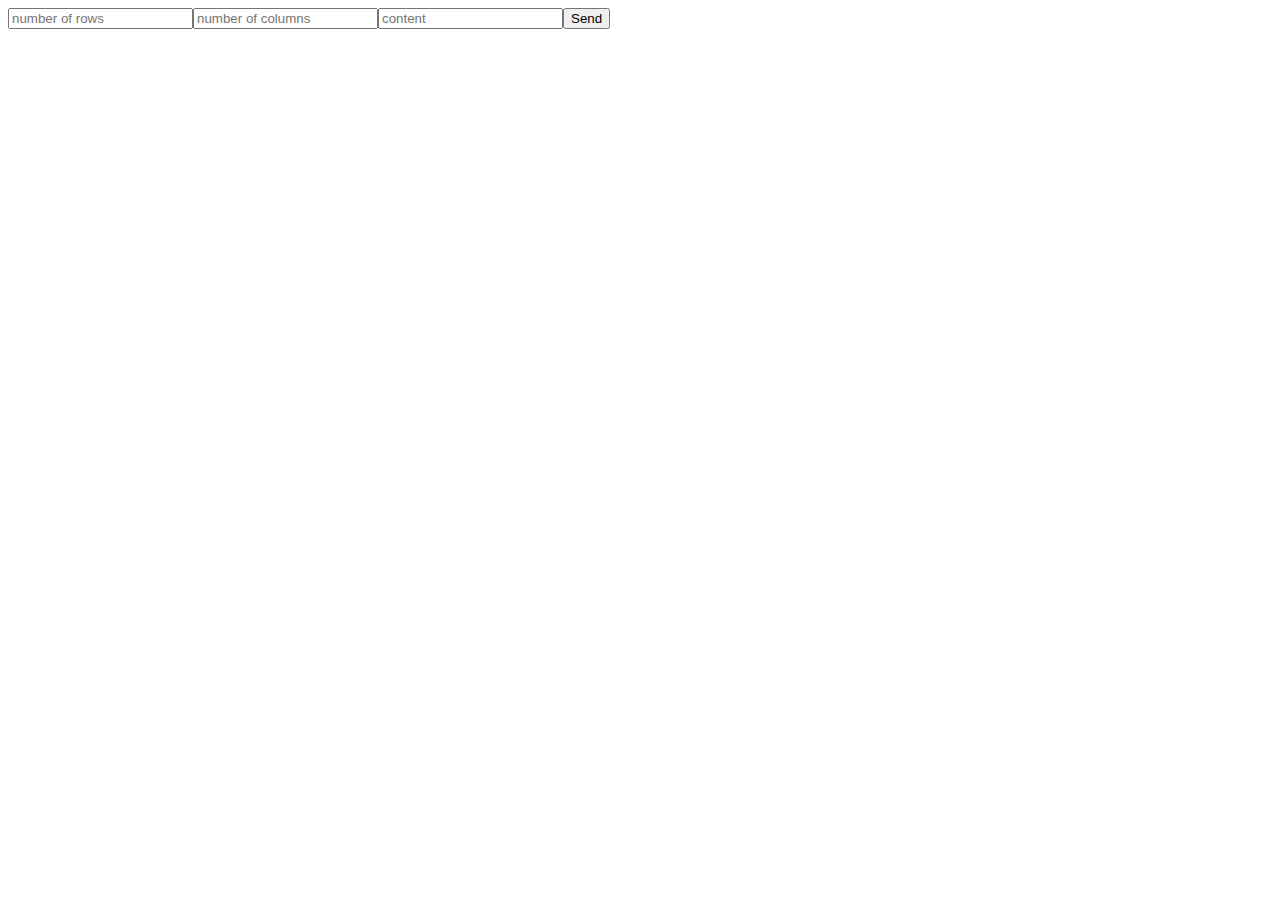
<file: JS/lesson 9/hw9.html>
<!doctype html>
<html lang="en">
<head>
    <meta charset="UTF-8">
    <meta name="viewport"
          content="width=device-width, user-scalable=no, initial-scale=1.0, maximum-scale=1.0, minimum-scale=1.0">
    <meta http-equiv="X-UA-Compatible" content="ie=edge">
    <title>HW9</title>
</head>
<body>

<script src="hw9.js"></script>

</body>
</html>
</file>
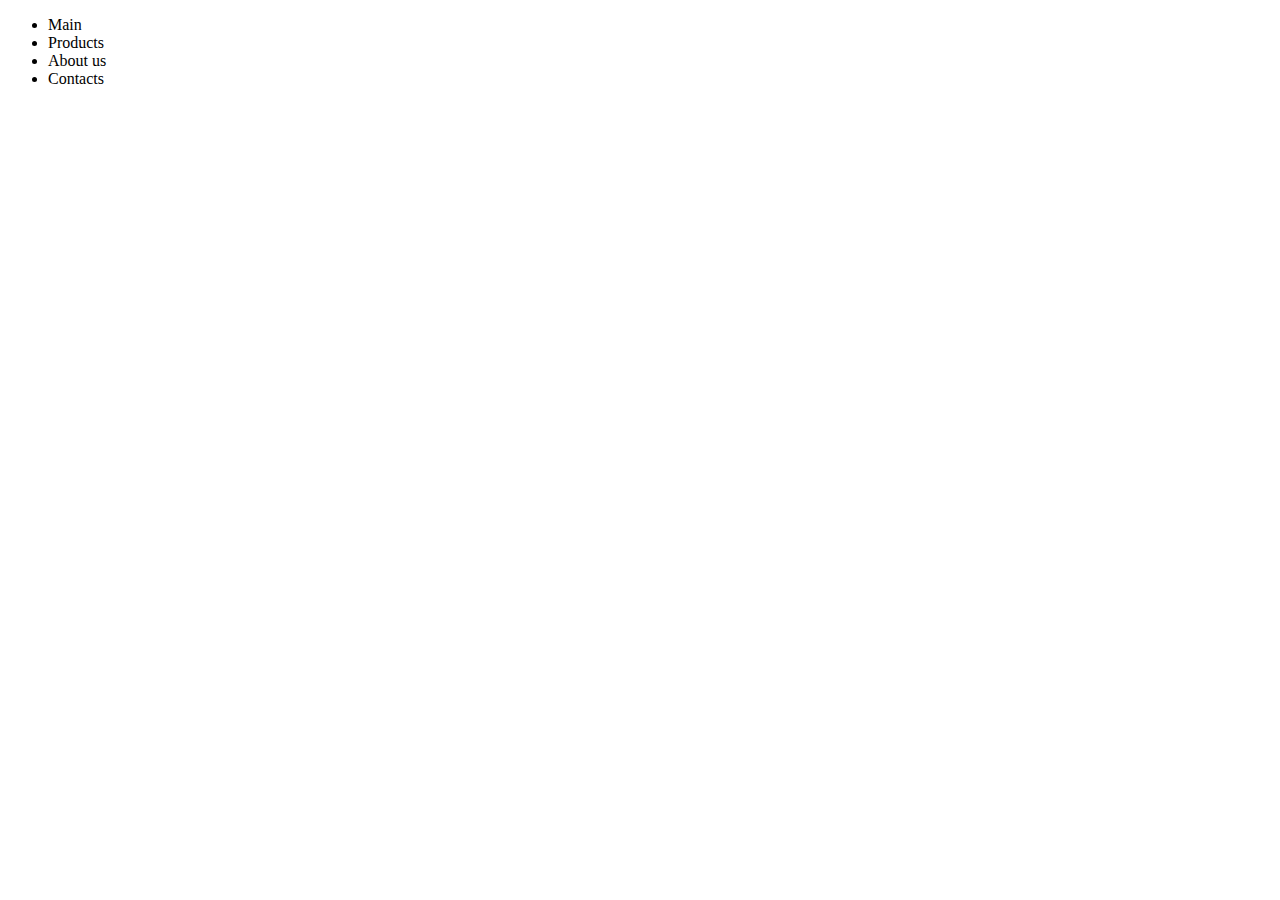
<file: JS/lesson 9/template1.html>
<!doctype html>
<html lang="en">
<head>
    <meta charset="UTF-8">
    <meta name="viewport"
          content="width=device-width, user-scalable=no, initial-scale=1.0, maximum-scale=1.0, minimum-scale=1.0">
    <meta http-equiv="X-UA-Compatible" content="ie=edge">
    <title>Title</title>
</head>
<body>
<ul class="menu"></ul>
<script>

    // - Є масив:
    // ['Main','Products','About us','Contacts']
    // Взяти файл template1.html та додати в нього скріпт котрий для кожного елементу масиву створює li та додає його до блоку .menu
    // Завдання робити через цикли.
    let array = ['Main', 'Products', 'About us', 'Contacts'];
    const menu = document.getElementsByClassName('menu')[0];
    for (const element of array) {
        const li = document.createElement('li');
        li.append(element);
        menu.appendChild(li);
    }

</script>
</body>
</html>
</file>
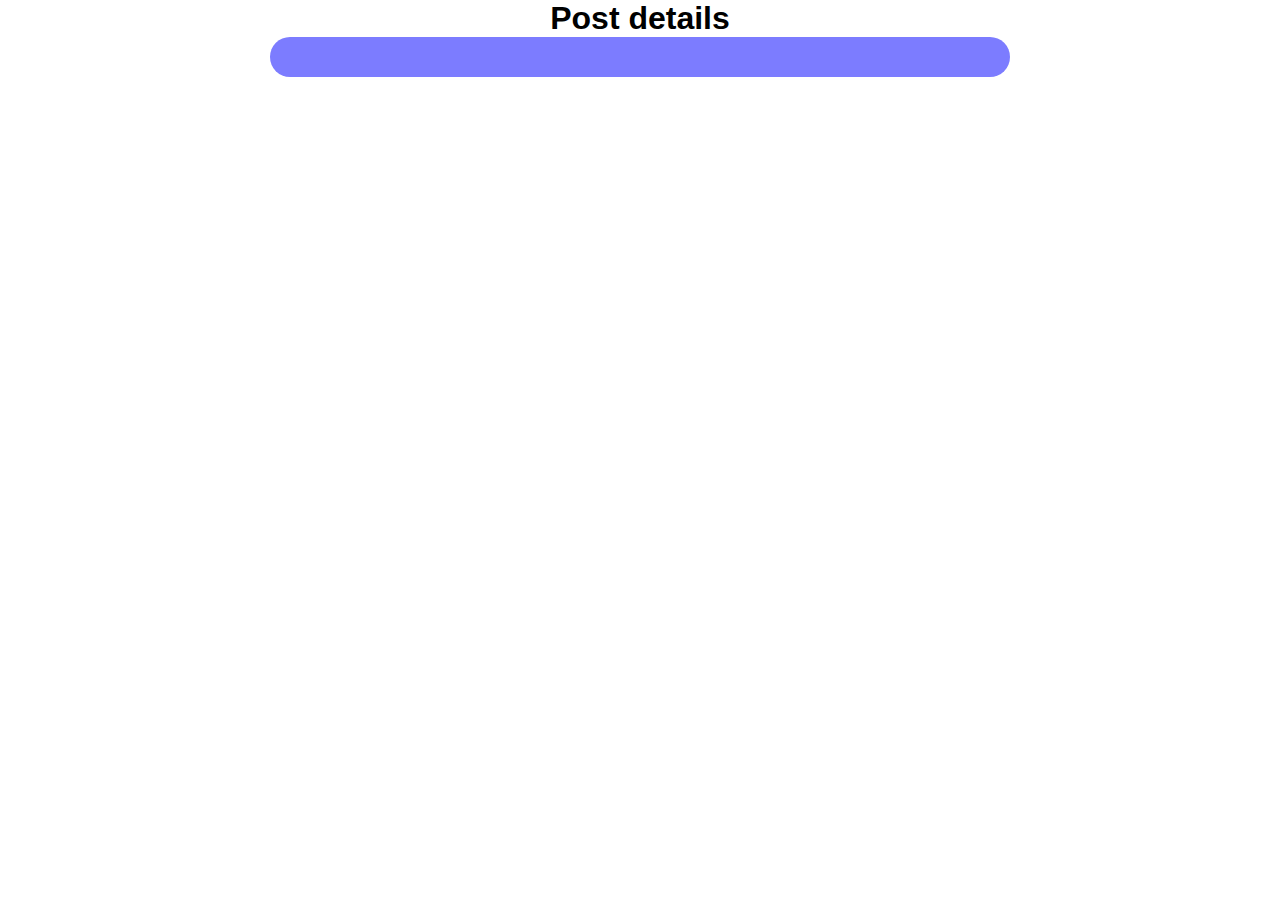
<file: JS/mini-project/post-details/post-details.html>
<!doctype html>
<html lang="en">
<head>
    <meta charset="UTF-8">
    <meta name="viewport"
          content="width=device-width, user-scalable=no, initial-scale=1.0, maximum-scale=1.0, minimum-scale=1.0">
    <meta http-equiv="X-UA-Compatible" content="ie=edge">
    <link rel="stylesheet" href="post-details.css">
    <title>Mini-project</title>
</head>
<body>
<h1>Post details</h1>
<script src="post-details.js"></script>
</body>
</html>
</file>
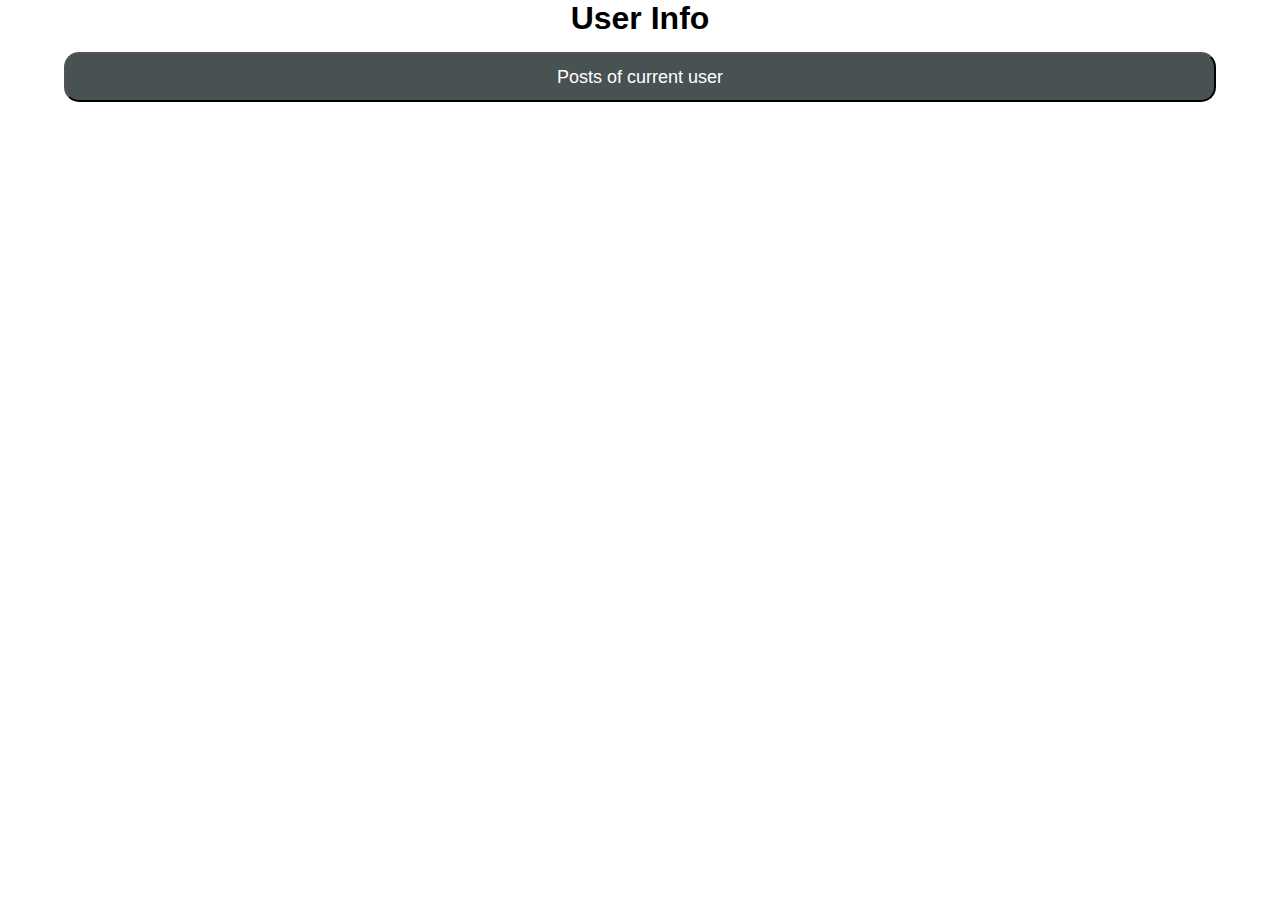
<file: JS/mini-project/user-details/user-details.html>
<!doctype html>
<html lang="en">
<head>
    <meta charset="UTF-8">
    <meta name="viewport"
          content="width=device-width, user-scalable=no, initial-scale=1.0, maximum-scale=1.0, minimum-scale=1.0">
    <meta http-equiv="X-UA-Compatible" content="ie=edge">
    <link rel="stylesheet" href="user-details.css">
    <title>Mini-project</title>
</head>
<body>
<h1>User Info</h1>
<script src="user-details.js"></script>
</body>
</html>
</file>
<file: JS/mini-project/post-details/post-details.css>
* {
    text-align: center;
    margin: 0 auto;
    font-family: "Century Gothic", sans-serif;
}

.currentPost {
    display: flex;
    flex-direction: column;

    color: white;
    width: 700px;
    background: #7c7cff;
    border-radius: 20px;
    padding: 20px;
}

.commentsDiv {
    display: flex;
    flex-direction: row;
    flex-wrap: wrap;
    justify-content: space-evenly;

    margin: 10px;
}

.comment {
    width: 20%;

    font-size: 12px;

    display: flex;
    flex-wrap: wrap;
    justify-content: center;
    align-content: center;

    border: 3px solid #6158b6;
    border-radius: 20px;

    margin: 5px;
    padding: 15px;
}
</file>
<file: JS/mini-project/user-details/user-details.css>
* {
    margin: 0 auto;
    text-align: center;
    font-family: "Century Gothic", sans-serif;
}

.currentUser-wrap {
    display: flex;
    flex-direction: column;
    align-items: center;
}

.item-wrap {
    font-size: 14px;

    margin: 3px;
    padding-top: 5px;
    padding-right: 15px;
    padding-bottom: 5px;
    padding-left: 15px;

    background: gainsboro;
    border-radius: 15px;
}

.currentBtn {
    width: 90%;
    height: 50px;

    margin: 15px;

    background: #495252;
    color: white;
    font-size: 18px;

    border-radius: 15px;

    transition: all 700ms ease;
}

.currentBtn:hover {
    transform: scale(1.1);
}


.postsDiv {
    display: flex;
    flex-direction: row;
    flex-wrap: wrap;
    height: 500px;
}

.postDiv {
    width: 18%;
    height: 200px;
    background: #bccece;
    border-radius: 15px;

    display: flex;
    flex-direction: column;
    align-items: center;
    justify-content: space-around;
}

.postButton {
    width: 50%;
    height: 30px;

    background: #f8f1f1;
    color: #495252;

    border-radius: 5px;

    transition: all 700ms ease;
}

.postButton:hover {
    -webkit-box-shadow: 4px 4px 8px 0 rgba(34, 60, 80, 0.2);
    -moz-box-shadow: 4px 4px 8px 0 rgba(54, 80, 80, 0.2);
    box-shadow: 4px 10px 8px 0 rgba(34, 60, 80, 0.2);
}
</file>
